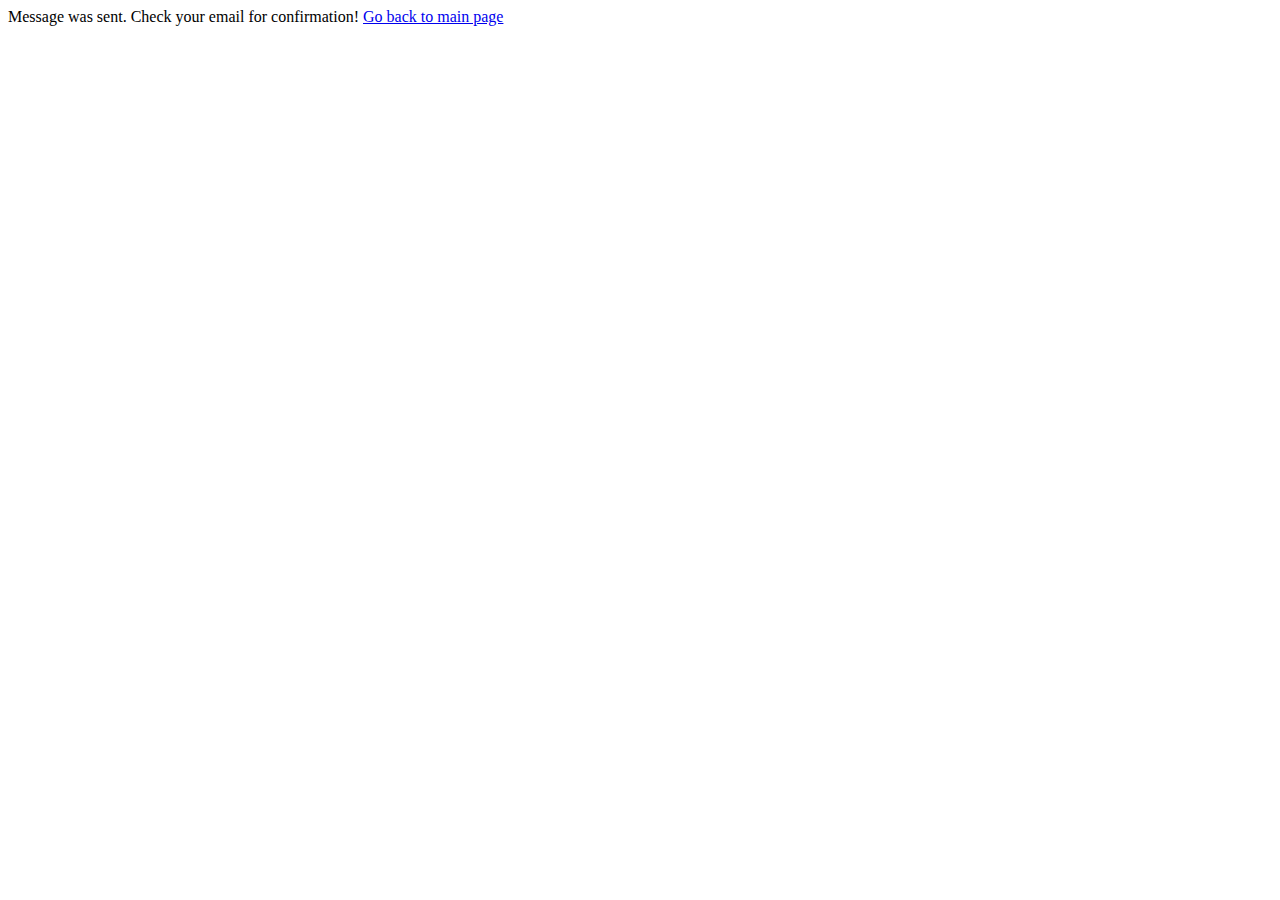
<file: Messages/templates/main/email_was_sent.html>
<!DOCTYPE html>
<html lang="en">
<head>
    <meta charset="UTF-8">
    <title>Title</title>
</head>
<body>
    <div>
        Message was sent. Check your email for confirmation!
        <a href={% url 'main' %}>Go back to main page</a>
    </div>
</body>
</html>
</file>
